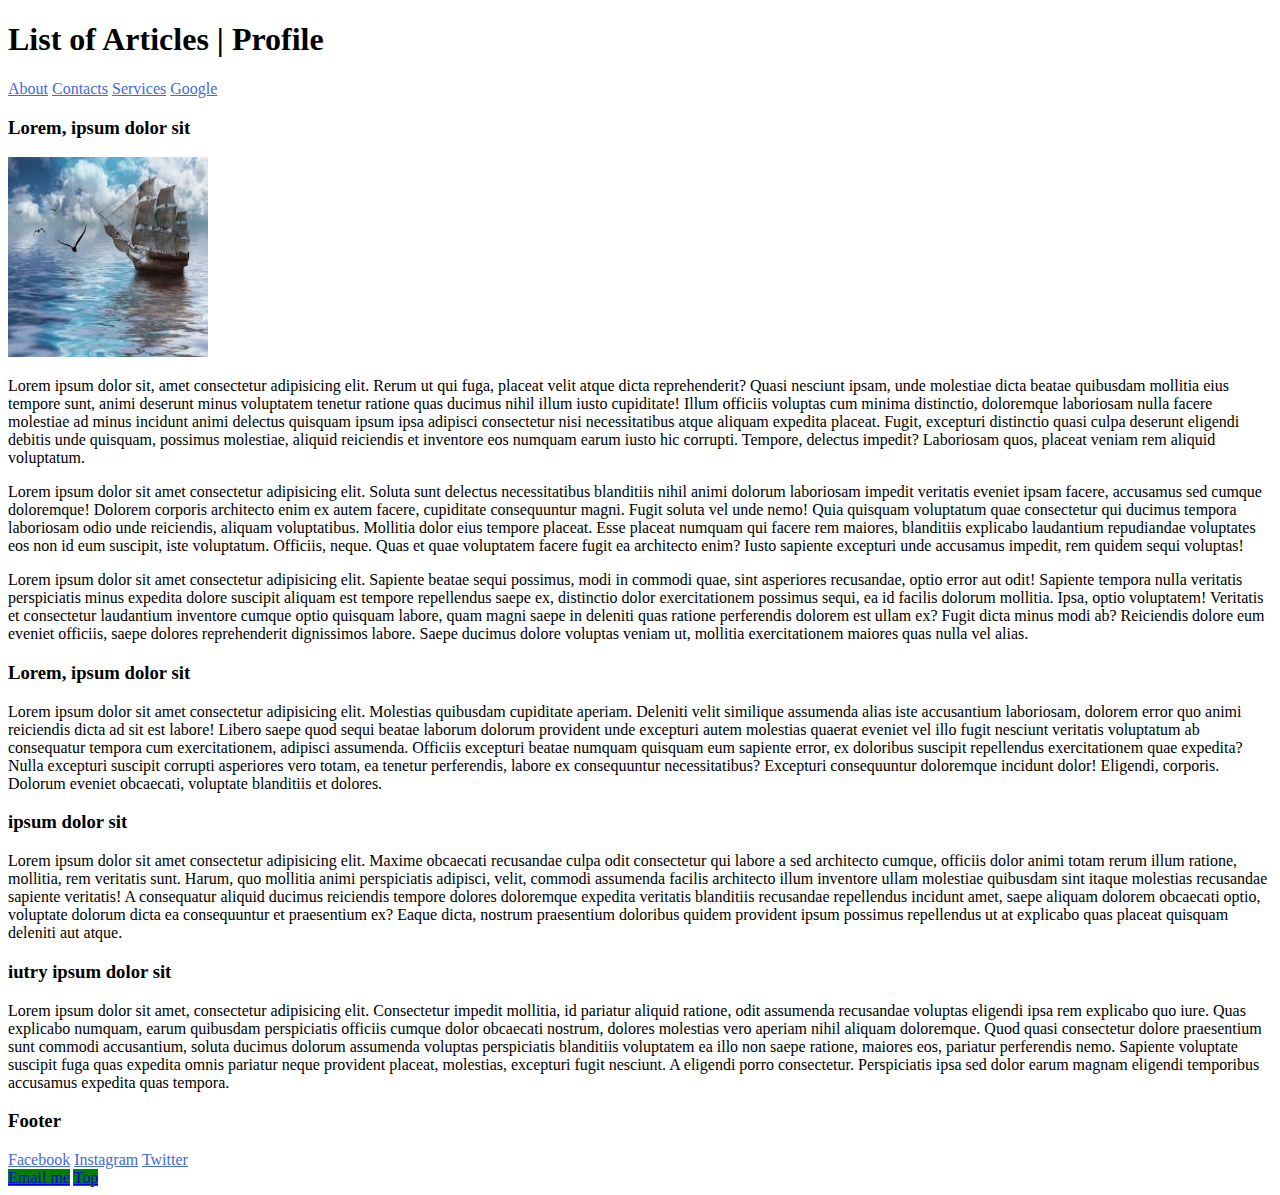
<file: block-BHaaak/index.html>
<!-- 
### Create a website having 3 separate pages.

#### TODO 💻:

1. Create a website having 3 separate pages.
2. Each page must be connected.
3. Each page must have the same structure. But the content can be different. The sample structure of a page has been shown below.
4. There must be different images on each page.
5. For the link use both relative path and absolute path depending upon the type of link.
6. In the footer, we have some social media links also, connect each media link to your profile page.
7. For mail me link in the footer, connect it to a mail. The mail must have a subject and body part also.
8. Back to top button must take to the top of the page once clicked.

---

![alt text](https://raw.githubusercontent.com/suraj122/AC-STYLE-images/master/html-css/ex-1.png)

---

- use appropriate semantic tags and keep the nesting and indentation clean.
- All the absolute must open in a new window. -->
<!DOCTYPE html>
<html lang="en">

<head>
    <meta charset="UTF-8">
    <meta http-equiv="X-UA-Compatible" content="IE=edge">
    <meta name="viewport" content="width=device-width, initial-scale=1.0">
    <link rel="stylesheet" href="style.css">
    <title>Document</title>
</head>

<body>
    <header>
        <h1>List of Articles | Profile</h1>
        <nav>
            <a class="wordcolor" href="about.html">About</a>
            <a class="wordcolor" href="contact.html">Contacts</a>
            <a class="wordcolor" href="service.html">Services</a>
            <a class="wordcolor" href="https://www.google.com/" target="_blank">Google</a>
        </nav>
    </header>
    <main>
        <section id="top">
            <article>
                <h3>Lorem, ipsum dolor sit</h3>
                <img src="assets/sea1.jpeg" alt="sea" width="200" height="200">
                <p>Lorem ipsum dolor sit, amet consectetur adipisicing elit. Rerum ut qui fuga, placeat velit atque
                    dicta
                    reprehenderit? Quasi nesciunt ipsam, unde molestiae dicta beatae quibusdam mollitia eius tempore
                    sunt,
                    animi deserunt minus voluptatem tenetur ratione quas ducimus nihil illum iusto cupiditate! Illum
                    officiis voluptas cum minima distinctio, doloremque laboriosam nulla facere molestiae ad minus
                    incidunt
                    animi delectus quisquam ipsum ipsa adipisci consectetur nisi necessitatibus atque aliquam expedita
                    placeat. Fugit, excepturi distinctio quasi culpa deserunt eligendi debitis unde quisquam, possimus
                    molestiae, aliquid reiciendis et inventore eos numquam earum iusto hic corrupti. Tempore, delectus
                    impedit? Laboriosam quos, placeat veniam rem aliquid voluptatum.</p>
                <p>Lorem ipsum dolor sit amet consectetur adipisicing elit. Soluta sunt delectus necessitatibus
                    blanditiis
                    nihil animi dolorum laboriosam impedit veritatis eveniet ipsam facere, accusamus sed cumque
                    doloremque!
                    Dolorem corporis architecto enim ex autem facere, cupiditate consequuntur magni. Fugit soluta vel
                    unde
                    nemo! Quia quisquam voluptatum quae consectetur qui ducimus tempora laboriosam odio unde reiciendis,
                    aliquam voluptatibus. Mollitia dolor eius tempore placeat. Esse placeat numquam qui facere rem
                    maiores,
                    blanditiis explicabo laudantium repudiandae voluptates eos non id eum suscipit, iste voluptatum.
                    Officiis, neque. Quas et quae voluptatem facere fugit ea architecto enim? Iusto sapiente excepturi
                    unde
                    accusamus impedit, rem quidem sequi voluptas!</p>
                <p>Lorem ipsum dolor sit amet consectetur adipisicing elit. Sapiente beatae sequi possimus, modi in
                    commodi
                    quae, sint asperiores recusandae, optio error aut odit! Sapiente tempora nulla veritatis
                    perspiciatis
                    minus expedita dolore suscipit aliquam est tempore repellendus saepe ex, distinctio dolor
                    exercitationem
                    possimus sequi, ea id facilis dolorum mollitia. Ipsa, optio voluptatem! Veritatis et consectetur
                    laudantium inventore cumque optio quisquam labore, quam magni saepe in deleniti quas ratione
                    perferendis
                    dolorem est ullam ex? Fugit dicta minus modi ab? Reiciendis dolore eum eveniet officiis, saepe
                    dolores
                    reprehenderit dignissimos labore. Saepe ducimus dolore voluptas veniam ut, mollitia exercitationem
                    maiores quas nulla vel alias.</p>
            </article>
        </section>
        <section>
            <article>
                <h3>Lorem, ipsum dolor sit</h3>
                <p>Lorem ipsum dolor sit amet consectetur adipisicing elit. Molestias quibusdam cupiditate aperiam.
                    Deleniti
                    velit similique assumenda alias iste accusantium laboriosam, dolorem error quo animi reiciendis
                    dicta ad
                    sit est labore! Libero saepe quod sequi beatae laborum dolorum provident unde excepturi autem
                    molestias
                    quaerat eveniet vel illo fugit nesciunt veritatis voluptatum ab consequatur tempora cum
                    exercitationem,
                    adipisci assumenda. Officiis excepturi beatae numquam quisquam eum sapiente error, ex doloribus
                    suscipit
                    repellendus exercitationem quae expedita? Nulla excepturi suscipit corrupti asperiores vero totam,
                    ea
                    tenetur perferendis, labore ex consequuntur necessitatibus? Excepturi consequuntur doloremque
                    incidunt
                    dolor! Eligendi, corporis. Dolorum eveniet obcaecati, voluptate blanditiis et dolores.</p>
                <h3>ipsum dolor sit</h3>
                <p>Lorem ipsum dolor sit amet consectetur adipisicing elit. Maxime obcaecati recusandae culpa odit
                    consectetur qui labore a sed architecto cumque, officiis dolor animi totam rerum illum ratione,
                    mollitia, rem veritatis sunt. Harum, quo mollitia animi perspiciatis adipisci, velit, commodi
                    assumenda
                    facilis architecto illum inventore ullam molestiae quibusdam sint itaque molestias recusandae
                    sapiente
                    veritatis! A consequatur aliquid ducimus reiciendis tempore dolores doloremque expedita veritatis
                    blanditiis recusandae repellendus incidunt amet, saepe aliquam dolorem obcaecati optio, voluptate
                    dolorum dicta ea consequuntur et praesentium ex? Eaque dicta, nostrum praesentium doloribus quidem
                    provident ipsum possimus repellendus ut at explicabo quas placeat quisquam deleniti aut atque.</p>
                <h3>iutry ipsum dolor sit</h3>
                <p>Lorem ipsum dolor sit amet, consectetur adipisicing elit. Consectetur impedit mollitia, id pariatur
                    aliquid ratione, odit assumenda recusandae voluptas eligendi ipsa rem explicabo quo iure. Quas
                    explicabo
                    numquam, earum quibusdam perspiciatis officiis cumque dolor obcaecati nostrum, dolores molestias
                    vero
                    aperiam nihil aliquam doloremque. Quod quasi consectetur dolore praesentium sunt commodi
                    accusantium,
                    soluta ducimus dolorum assumenda voluptas perspiciatis blanditiis voluptatem ea illo non saepe
                    ratione,
                    maiores eos, pariatur perferendis nemo. Sapiente voluptate suscipit fuga quas expedita omnis
                    pariatur
                    neque provident placeat, molestias, excepturi fugit nesciunt. A eligendi porro consectetur.
                    Perspiciatis
                    ipsa sed dolor earum magnam eligendi temporibus accusamus expedita quas tempora.</p>
            </article>
        </section>
    </main>
    <footer>
        <h3>Footer</h3>
        <nav>
            <a class="wordcolor" href="https://www.facebook.com/" target="_blank">Facebook</a>
            <a class="wordcolor" href="https://www.instagram.com/" target="_blank">Instagram</a>
            <a class="wordcolor" href="https://twitter.com/" target="_blank">Twitter</a>
        </nav>
        <a class="btn"
            href="mailto:himanshu.motiani93@gmail.com?Subject=Web%20Technologies&body=Study%20Properly">Email me</a>
        <a class="btn" href="#top">Top</a>
    </footer>
</body>

</html>
</file>
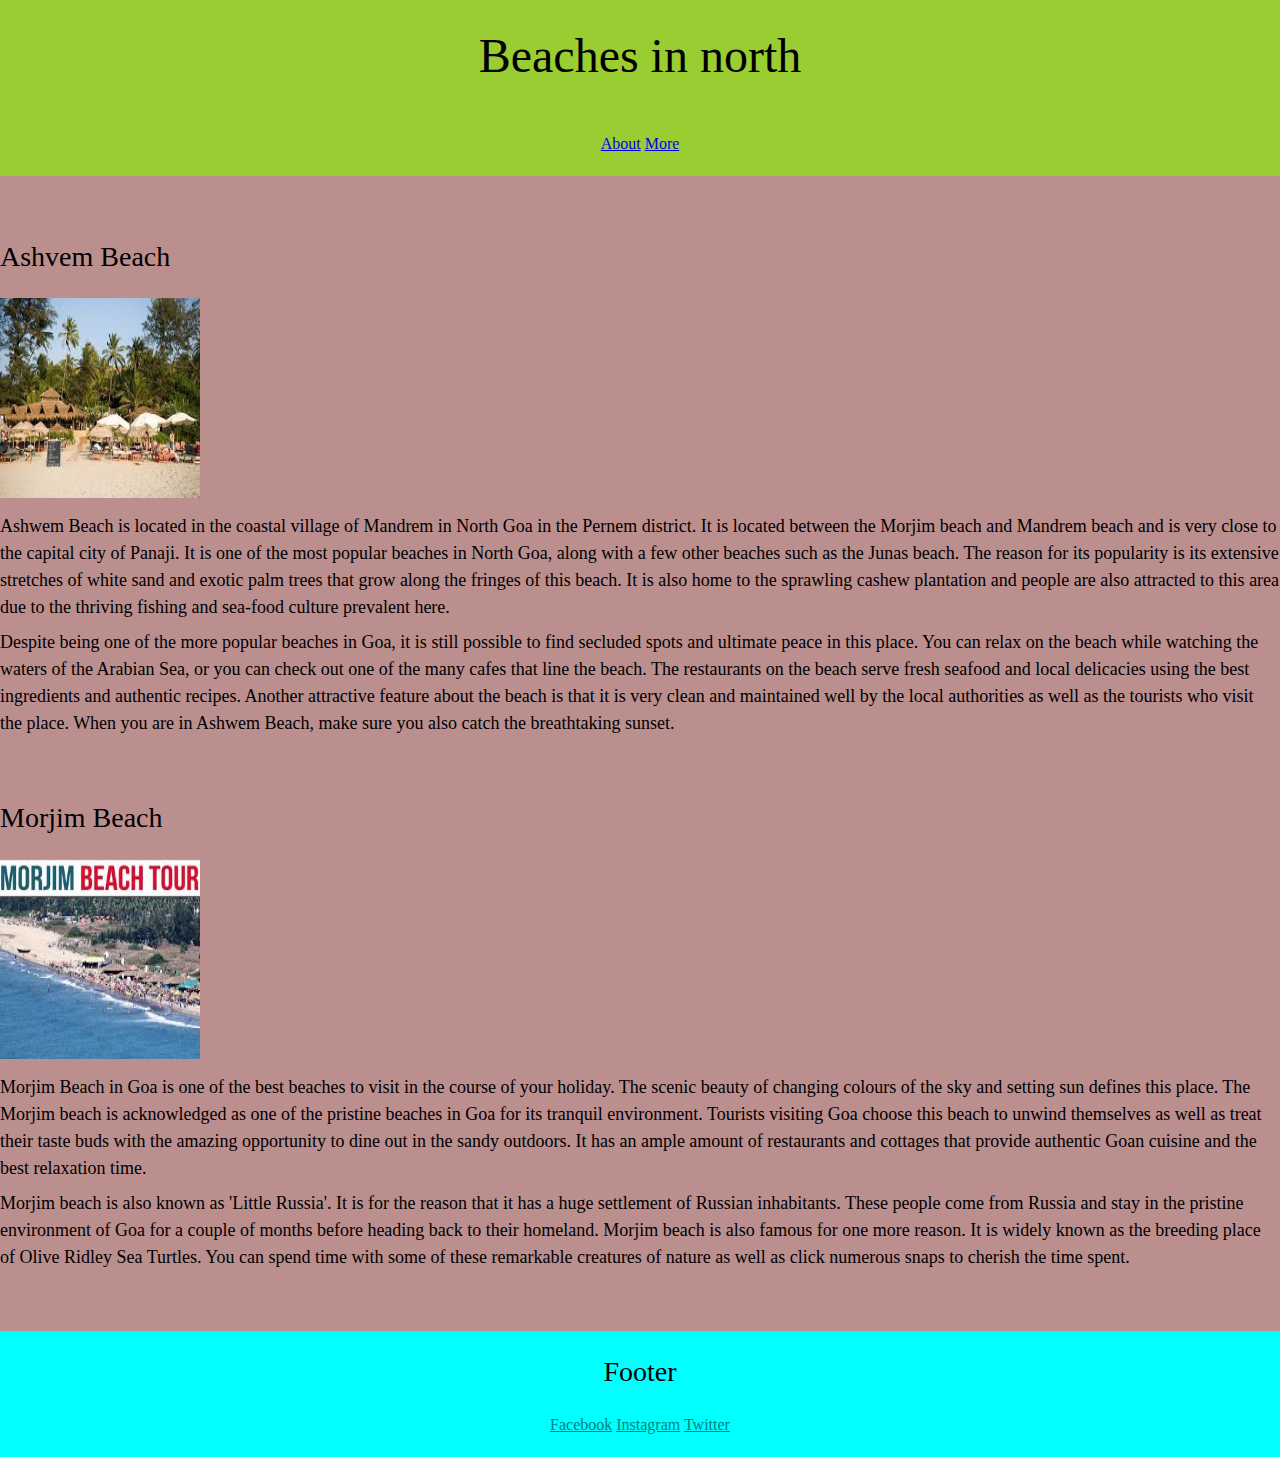
<file: block-BHaaam/index.html>
<!-- 
### Create a website having 3 separate pages.

#### TODO 💻:

1. Create a multi-page website, having at least three pages connected.

2. Each page must have one header and footer.

3. In between the header and footer, there must be the main content of the page.

4. The main content must have at least two articles.

5. Each article must have one image.

6. Use different background colors for different pages.

7. Using CSS resets is necessary.

- use appropriate semantic tags and keep the nesting and indentation clean. -->
<!DOCTYPE html>
<html lang="en">

<head>
    <meta charset="UTF-8">
    <meta http-equiv="X-UA-Compatible" content="IE=edge">
    <meta name="viewport" content="width=device-width, initial-scale=1.0">
    <link rel="stylesheet" href="style.css">
    <title>Hello</title>
</head>

<body class="home">
    <header class="main-header">
        <h1>Beaches in north</h1>
        <nav>
            <a  href="about.html">About</a>
            <a  href="about-more.html">More</a>
        </nav>
    </header>
    <main>
        <section>
            <article>
                <h3>Ashvem Beach</h3>
                <img src="assets/ashvem.jpeg" alt="sea" width="200" height="200">
                <p>Ashwem Beach is located in the coastal village of Mandrem in North Goa in the Pernem district. It is
                    located between the Morjim beach and Mandrem beach and is very close to the capital city of Panaji.
                    It is one of the most popular beaches in North Goa, along with a few other beaches such as the Junas
                    beach. The reason for its popularity is its extensive stretches of white sand and exotic palm trees
                    that grow along the fringes of this beach. It is also home to the sprawling cashew plantation and
                    people are also attracted to this area due to the thriving fishing and sea-food culture prevalent
                    here. </p>
                <p>Despite being one of the more popular beaches in Goa, it is still possible to find secluded spots and
                    ultimate peace in this place. You can relax on the beach while watching the waters of the Arabian
                    Sea, or you can check out one of the many cafes that line the beach. The restaurants on the beach
                    serve fresh seafood and local delicacies using the best ingredients and authentic recipes. Another
                    attractive feature about the beach is that it is very clean and maintained well by the local
                    authorities as well as the tourists who visit the place. When you are in Ashwem Beach, make sure you
                    also catch the breathtaking sunset. </p>
            </article>
        </section>
        
        <section>
            <article>
                <h3>Morjim Beach</h3>
                <img src="assets/morjim.jpeg" alt="sea" width="200" height="200"> 
                <p>Morjim Beach in Goa is one of the best beaches to visit in the course of your holiday. The scenic
                    beauty
                    of changing colours of the sky and setting sun defines this place. The Morjim beach is
                    acknowledged as one of the pristine beaches in Goa for its tranquil environment.

                    Tourists visiting Goa choose this beach to unwind themselves as well as treat their taste buds with
                    the
                    amazing opportunity to dine out in the sandy outdoors. It has an ample amount of restaurants and
                    cottages that provide authentic Goan cuisine and the best relaxation time. </p>
                <p>Morjim beach is also known as 'Little Russia'. It is for the reason that it has a huge settlement of
                    Russian inhabitants. These people come from Russia and stay in the pristine environment of Goa for a
                    couple of months before heading back to their homeland.

                    Morjim beach is also famous for one more reason. It is widely known as the breeding place of Olive
                    Ridley Sea Turtles. You can spend time with some of these remarkable creatures of nature as well as
                    click numerous snaps to cherish the time spent. </p>
            </article>
        </section>
    </main>
    
    <footer class="footer">
        <h3>Footer</h3>
        <nav>
            <a class="link-col" href="https://www.facebook.com/" target="_blank">Facebook</a>
            <a class="link-col" href="https://www.instagram.com/" target="_blank">Instagram</a>
            <a class="link-col" href="https://twitter.com/" target="_blank">Twitter</a>
        </nav>
    </footer>
</body>

</html>
</file>
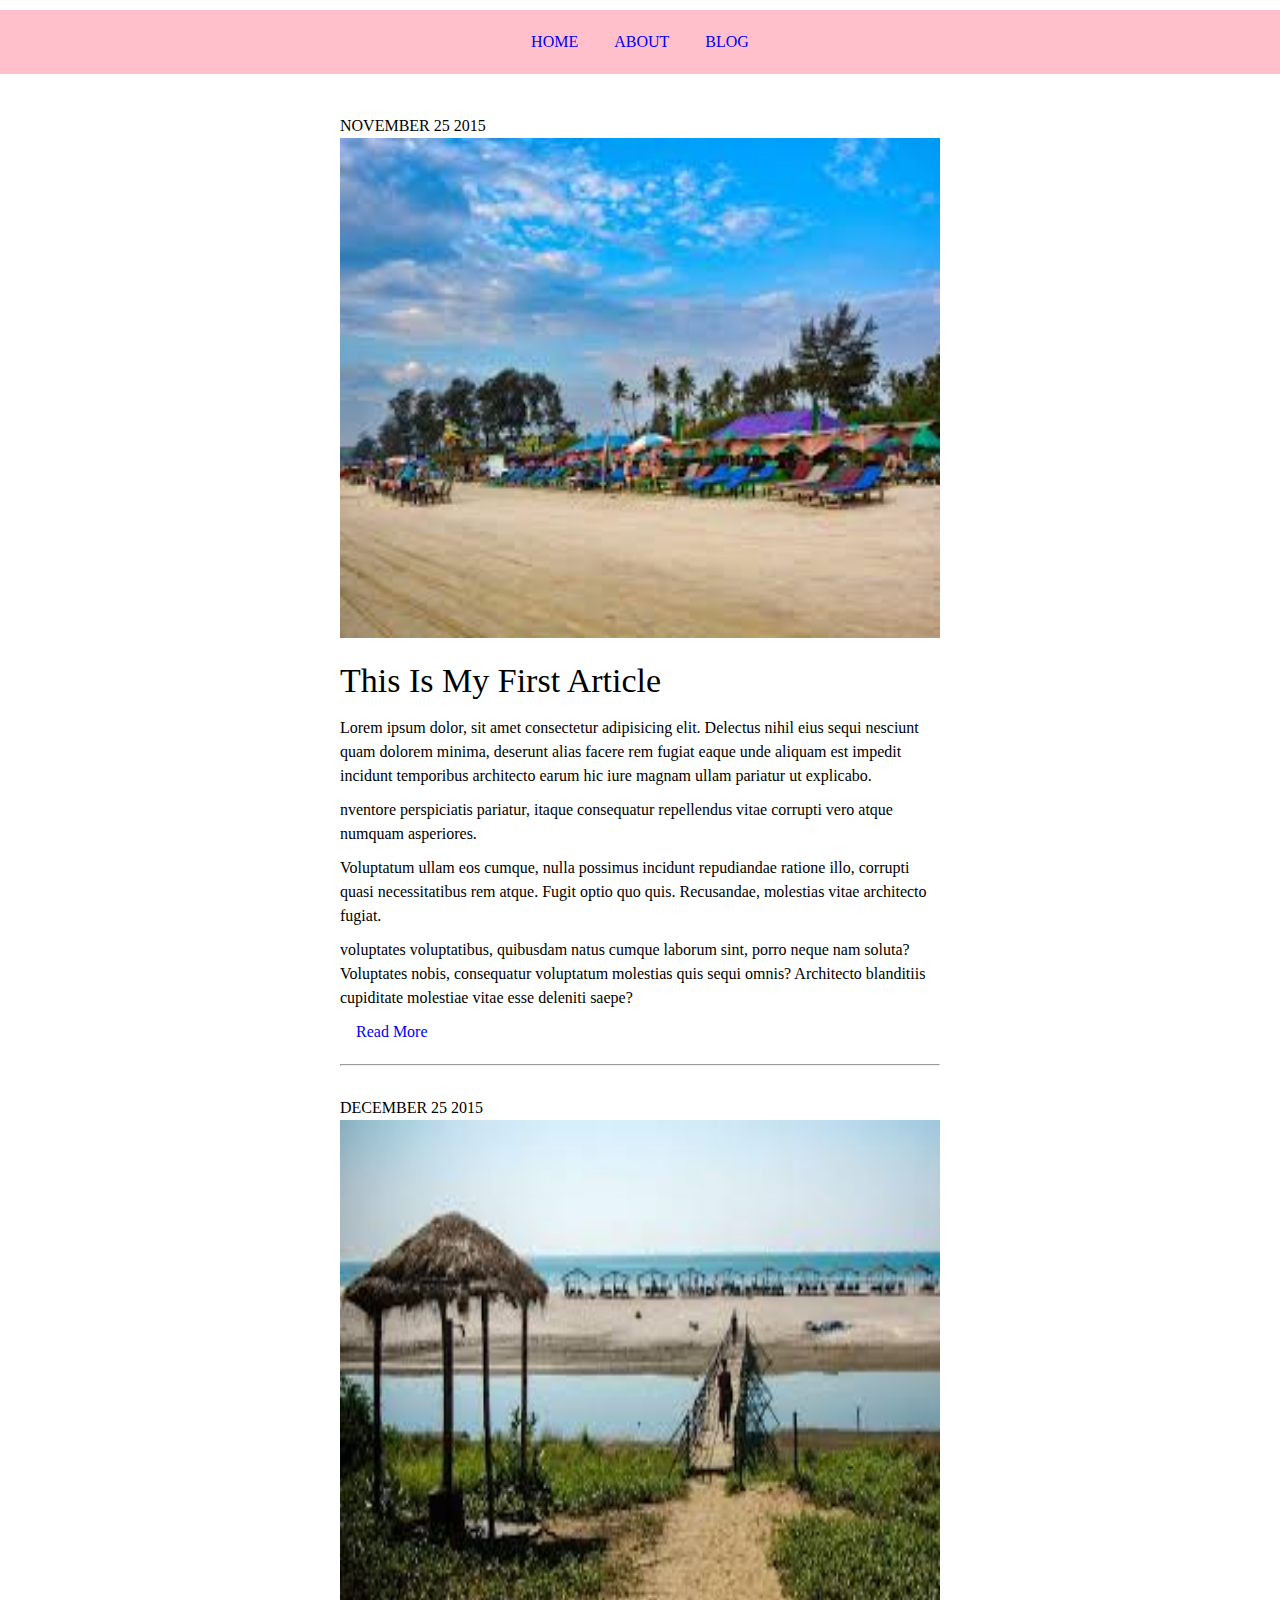
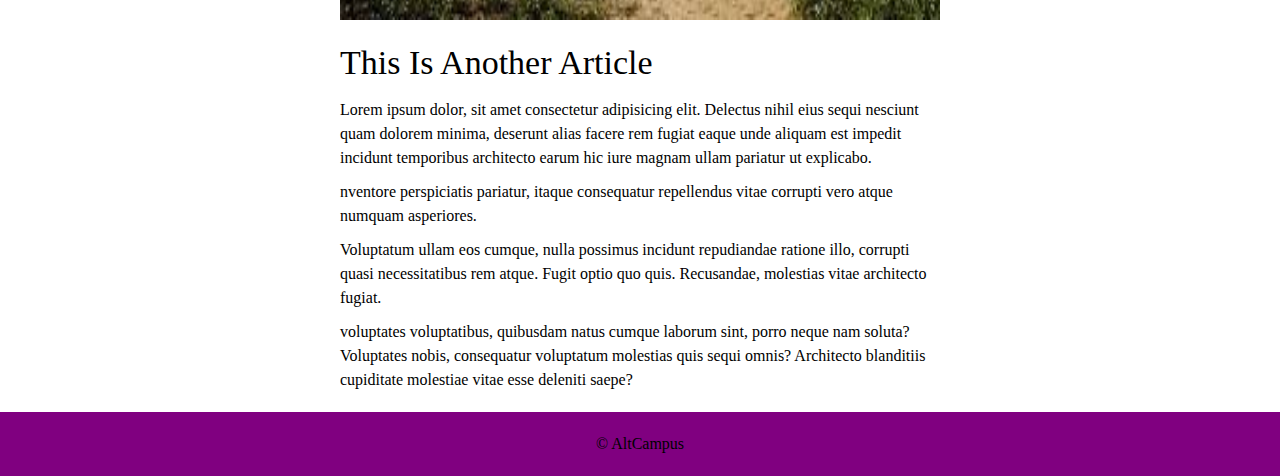
<file: block-BHaaan/index.html>
<!---

### Create a blog page having 2 articles.

#### TODO 🚀:

1. Create a blog page having 2 articles.
2. The sample structure of a page has been shown below.

---

![alt text](https://raw.githubusercontent.com/suraj122/AC-STYLE-images/master/html-css/ex3.png)

---

- Using a CSS reset is necessary.

- Use appropriate semantic tags and keep the nesting and indentation clean.

-->
<!DOCTYPE html>
<html lang="en">

<head>
    <meta charset="UTF-8">
    <meta http-equiv="X-UA-Compatible" content="IE=edge">
    <meta name="viewport" content="width=device-width, initial-scale=1.0">
    <link rel="stylesheet" href="style.css">
    <title>Document</title>
</head>

<body>
    <header class="header">
        <a href="#">HOME</a>
        <a href="#">ABOUT</a>
        <a href="#">BLOG</a>
    </header>
    <main>
        <section class="blog">
            <article class="article">
                <div>
                    <time datetime="25-11-15">NOVEMBER 25 2015</time>
                </div>
                <div>
                    <img src="assets/mandrem.jpeg" alt width="500" height="500">
                </div>
                <h2>This Is My First Article</h2>
                <p class="text">Lorem ipsum dolor, sit amet consectetur adipisicing elit. Delectus nihil eius sequi nesciunt quam
                    dolorem
                    minima, deserunt alias facere rem fugiat eaque unde aliquam est impedit incidunt temporibus
                    architecto
                    earum hic iure magnam ullam pariatur ut explicabo.</p>
                <p class="text">nventore perspiciatis pariatur, itaque consequatur
                    repellendus vitae corrupti vero atque numquam asperiores. </p>

                <p class="text">Voluptatum ullam eos cumque, nulla possimus
                    incidunt repudiandae ratione illo, corrupti quasi necessitatibus rem atque. Fugit optio quo
                    quis.
                    Recusandae, molestias vitae architecto fugiat.</p>
                <p  class="text">voluptates voluptatibus, quibusdam natus cumque laborum
                    sint, porro neque nam soluta? Voluptates nobis, consequatur voluptatum molestias quis sequi
                    omnis?
                    Architecto blanditiis cupiditate molestiae vitae esse deleniti saepe?</p>
                    <a href="#">Read More</a>
            </article>
            <hr>
            <article class="article">
                <div>
                    <time datetime="25-12-2015">DECEMBER 25 2015</time>
                </div>
                <div>
                    <img src="assets/mandrem1.jpeg" width="500" height="500">
                </div>
                <h2>This Is Another Article</h2>
                <p class="text">Lorem ipsum dolor, sit amet consectetur adipisicing elit. Delectus nihil eius sequi nesciunt quam
                    dolorem
                    minima, deserunt alias facere rem fugiat eaque unde aliquam est impedit incidunt temporibus
                    architecto
                    earum hic iure magnam ullam pariatur ut explicabo.</p>
                <p class="text">nventore perspiciatis pariatur, itaque consequatur
                    repellendus vitae corrupti vero atque numquam asperiores. </p>

                <p class="text">Voluptatum ullam eos cumque, nulla possimus
                    incidunt repudiandae ratione illo, corrupti quasi necessitatibus rem atque. Fugit optio quo quis.
                    Recusandae, molestias vitae architecto fugiat.</p>
                <p class="text" >voluptates voluptatibus, quibusdam natus cumque laborum
                    sint, porro neque nam soluta? Voluptates nobis, consequatur voluptatum molestias quis sequi omnis?
                    Architecto blanditiis cupiditate molestiae vitae esse deleniti saepe?</p>
            </article>
        </section>
    </main>
    <footer>
        <small>© AltCampus</small>
    </footer>
</body>

</html>
</file>
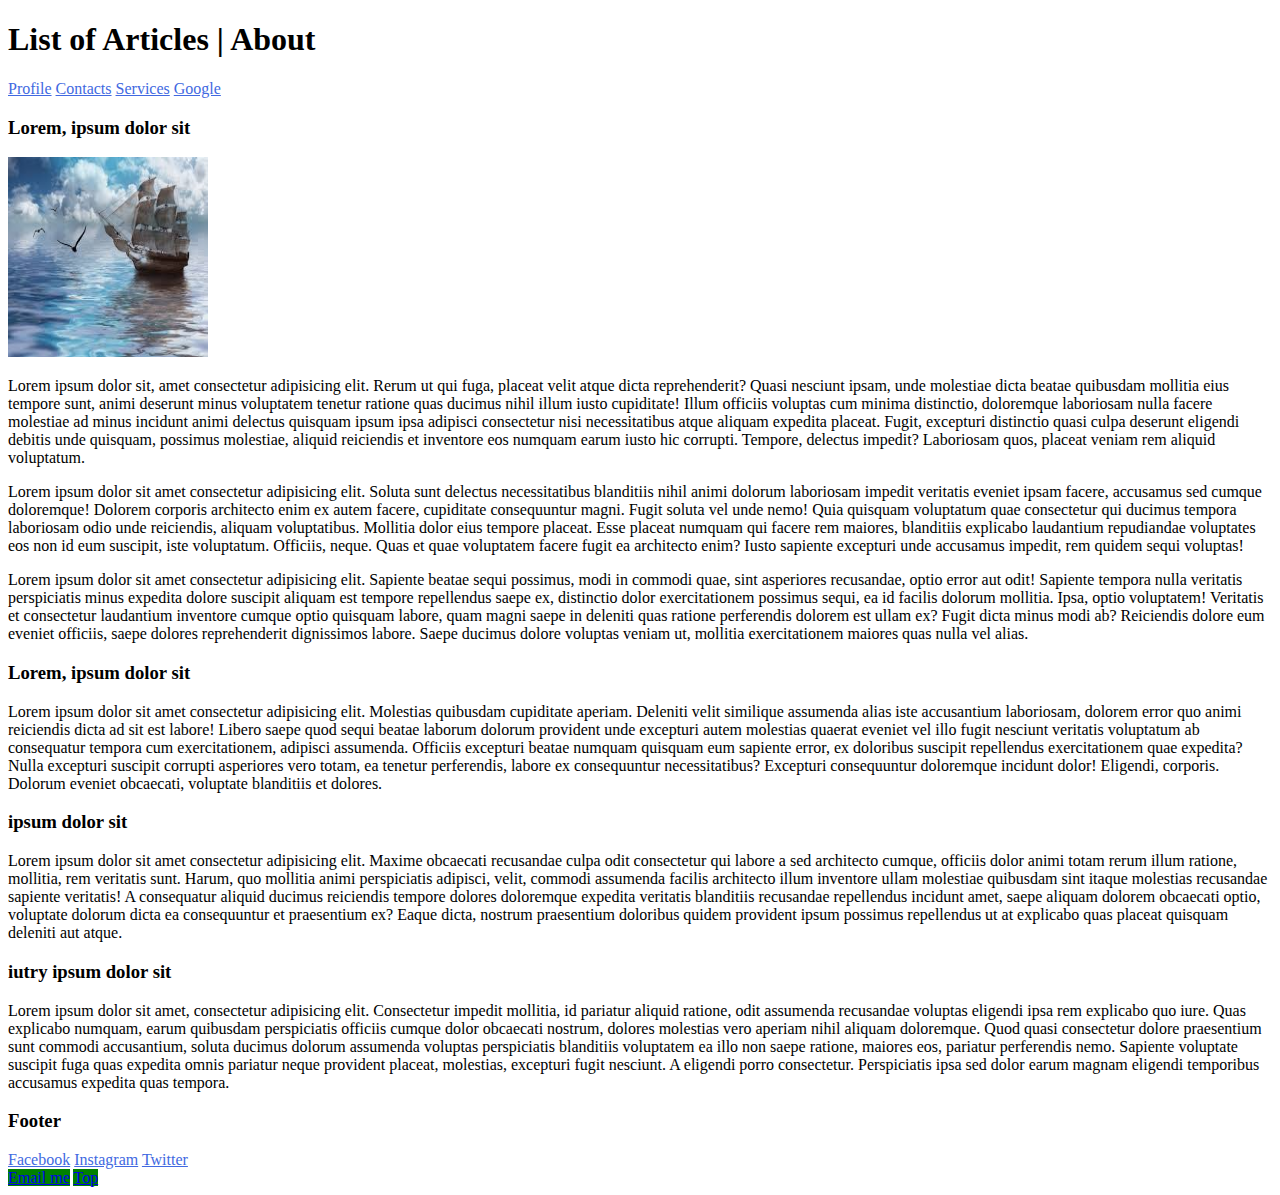
<file: block-BHaaak/about.html>
<!DOCTYPE html>
<html lang="en">

<head>
    <meta charset="UTF-8">
    <meta http-equiv="X-UA-Compatible" content="IE=edge">
    <meta name="viewport" content="width=device-width, initial-scale=1.0">
    <link rel="stylesheet" href="style.css">
    <title>Document</title>
</head>

<body>
    <header>
        <h1>List of Articles | About</h1>
        <nav>
            <a class="wordcolor" href="index.html">Profile</a>
            <a class="wordcolor" href="contact.html">Contacts</a>
            <a class="wordcolor" href="service.html">Services</a>
            <a class="wordcolor" href="https://www.google.com/" target="_blank">Google</a>
        </nav>
    </header>
    <main>
        <section id="top">
            <article>
                <h3>Lorem, ipsum dolor sit</h3>
                <img src="assets/sea1.jpeg" alt="sea" width="200" height="200">
                <p>Lorem ipsum dolor sit, amet consectetur adipisicing elit. Rerum ut qui fuga, placeat velit atque
                    dicta
                    reprehenderit? Quasi nesciunt ipsam, unde molestiae dicta beatae quibusdam mollitia eius tempore
                    sunt,
                    animi deserunt minus voluptatem tenetur ratione quas ducimus nihil illum iusto cupiditate! Illum
                    officiis voluptas cum minima distinctio, doloremque laboriosam nulla facere molestiae ad minus
                    incidunt
                    animi delectus quisquam ipsum ipsa adipisci consectetur nisi necessitatibus atque aliquam expedita
                    placeat. Fugit, excepturi distinctio quasi culpa deserunt eligendi debitis unde quisquam, possimus
                    molestiae, aliquid reiciendis et inventore eos numquam earum iusto hic corrupti. Tempore, delectus
                    impedit? Laboriosam quos, placeat veniam rem aliquid voluptatum.</p>
                <p>Lorem ipsum dolor sit amet consectetur adipisicing elit. Soluta sunt delectus necessitatibus
                    blanditiis
                    nihil animi dolorum laboriosam impedit veritatis eveniet ipsam facere, accusamus sed cumque
                    doloremque!
                    Dolorem corporis architecto enim ex autem facere, cupiditate consequuntur magni. Fugit soluta vel
                    unde
                    nemo! Quia quisquam voluptatum quae consectetur qui ducimus tempora laboriosam odio unde reiciendis,
                    aliquam voluptatibus. Mollitia dolor eius tempore placeat. Esse placeat numquam qui facere rem
                    maiores,
                    blanditiis explicabo laudantium repudiandae voluptates eos non id eum suscipit, iste voluptatum.
                    Officiis, neque. Quas et quae voluptatem facere fugit ea architecto enim? Iusto sapiente excepturi
                    unde
                    accusamus impedit, rem quidem sequi voluptas!</p>
                <p>Lorem ipsum dolor sit amet consectetur adipisicing elit. Sapiente beatae sequi possimus, modi in
                    commodi
                    quae, sint asperiores recusandae, optio error aut odit! Sapiente tempora nulla veritatis
                    perspiciatis
                    minus expedita dolore suscipit aliquam est tempore repellendus saepe ex, distinctio dolor
                    exercitationem
                    possimus sequi, ea id facilis dolorum mollitia. Ipsa, optio voluptatem! Veritatis et consectetur
                    laudantium inventore cumque optio quisquam labore, quam magni saepe in deleniti quas ratione
                    perferendis
                    dolorem est ullam ex? Fugit dicta minus modi ab? Reiciendis dolore eum eveniet officiis, saepe
                    dolores
                    reprehenderit dignissimos labore. Saepe ducimus dolore voluptas veniam ut, mollitia exercitationem
                    maiores quas nulla vel alias.</p>
            </article>
        </section>
        <section>
            <article>
                <h3>Lorem, ipsum dolor sit</h3>
                <p>Lorem ipsum dolor sit amet consectetur adipisicing elit. Molestias quibusdam cupiditate aperiam.
                    Deleniti
                    velit similique assumenda alias iste accusantium laboriosam, dolorem error quo animi reiciendis
                    dicta ad
                    sit est labore! Libero saepe quod sequi beatae laborum dolorum provident unde excepturi autem
                    molestias
                    quaerat eveniet vel illo fugit nesciunt veritatis voluptatum ab consequatur tempora cum
                    exercitationem,
                    adipisci assumenda. Officiis excepturi beatae numquam quisquam eum sapiente error, ex doloribus
                    suscipit
                    repellendus exercitationem quae expedita? Nulla excepturi suscipit corrupti asperiores vero totam,
                    ea
                    tenetur perferendis, labore ex consequuntur necessitatibus? Excepturi consequuntur doloremque
                    incidunt
                    dolor! Eligendi, corporis. Dolorum eveniet obcaecati, voluptate blanditiis et dolores.</p>
                <h3>ipsum dolor sit</h3>
                <p>Lorem ipsum dolor sit amet consectetur adipisicing elit. Maxime obcaecati recusandae culpa odit
                    consectetur qui labore a sed architecto cumque, officiis dolor animi totam rerum illum ratione,
                    mollitia, rem veritatis sunt. Harum, quo mollitia animi perspiciatis adipisci, velit, commodi
                    assumenda
                    facilis architecto illum inventore ullam molestiae quibusdam sint itaque molestias recusandae
                    sapiente
                    veritatis! A consequatur aliquid ducimus reiciendis tempore dolores doloremque expedita veritatis
                    blanditiis recusandae repellendus incidunt amet, saepe aliquam dolorem obcaecati optio, voluptate
                    dolorum dicta ea consequuntur et praesentium ex? Eaque dicta, nostrum praesentium doloribus quidem
                    provident ipsum possimus repellendus ut at explicabo quas placeat quisquam deleniti aut atque.</p>
                <h3>iutry ipsum dolor sit</h3>
                <p>Lorem ipsum dolor sit amet, consectetur adipisicing elit. Consectetur impedit mollitia, id pariatur
                    aliquid ratione, odit assumenda recusandae voluptas eligendi ipsa rem explicabo quo iure. Quas
                    explicabo
                    numquam, earum quibusdam perspiciatis officiis cumque dolor obcaecati nostrum, dolores molestias
                    vero
                    aperiam nihil aliquam doloremque. Quod quasi consectetur dolore praesentium sunt commodi
                    accusantium,
                    soluta ducimus dolorum assumenda voluptas perspiciatis blanditiis voluptatem ea illo non saepe
                    ratione,
                    maiores eos, pariatur perferendis nemo. Sapiente voluptate suscipit fuga quas expedita omnis
                    pariatur
                    neque provident placeat, molestias, excepturi fugit nesciunt. A eligendi porro consectetur.
                    Perspiciatis
                    ipsa sed dolor earum magnam eligendi temporibus accusamus expedita quas tempora.</p>
            </article>
        </section>
    </main>
    <footer>
        <h3>Footer</h3>
        <nav>
            <a class="wordcolor" href="https://www.facebook.com/" target="_blank">Facebook</a>
            <a class="wordcolor" href="https://www.instagram.com/" target="_blank">Instagram</a>
            <a class="wordcolor" href="https://twitter.com/" target="_blank">Twitter</a>
        </nav>
        <a class="btn"
            href="mailto:himanshu.motiani93@gmail.com?Subject=Web%20Technologies&body=Study%20Properly">Email me</a>
        <a class="btn" href="#top">Top</a>
    </footer>
</body>

</html>
</file>
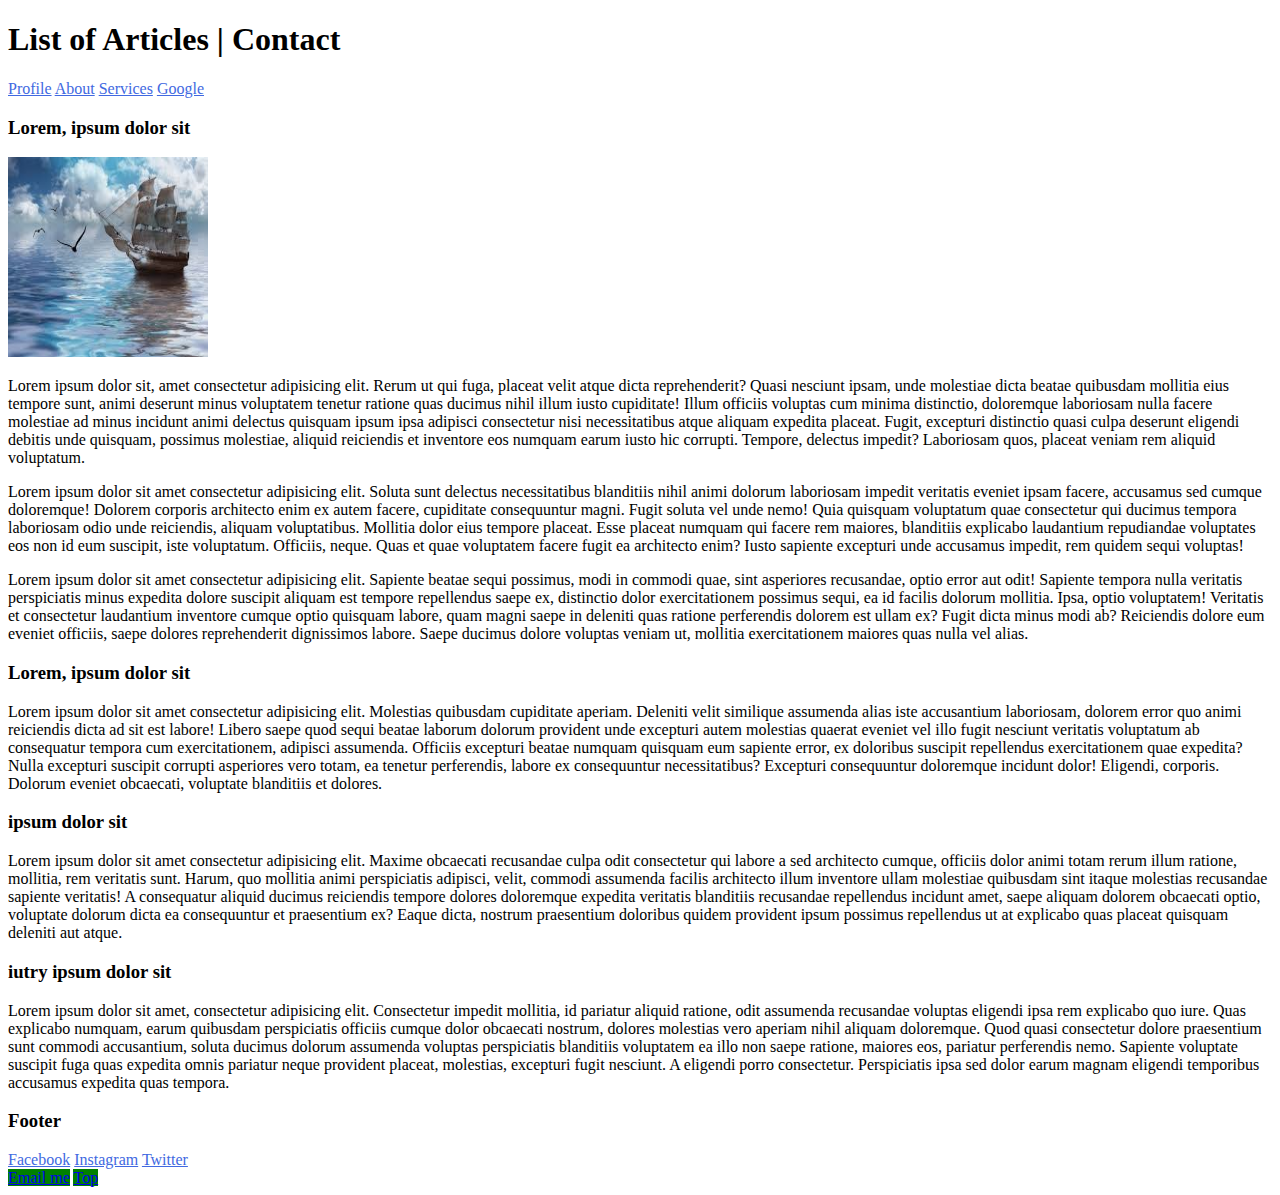
<file: block-BHaaak/contact.html>
<!DOCTYPE html>
<html lang="en">

<head>
    <meta charset="UTF-8">
    <meta http-equiv="X-UA-Compatible" content="IE=edge">
    <meta name="viewport" content="width=device-width, initial-scale=1.0">
    <link rel="stylesheet" href="style.css">
    <title>Document</title>
</head>

<body>
    <header>
        <h1>List of Articles | Contact</h1>
        <nav>
            <a class="wordcolor" href="index.html">Profile</a>
            <a class="wordcolor" href="about.html">About</a>
            <a class="wordcolor" href="service.html">Services</a>
            <a class="wordcolor" href="https://www.google.com/" target="_blank">Google</a>
        </nav>
    </header>
    <main>
        <section id="top">
            <article>
                <h3>Lorem, ipsum dolor sit</h3>
                <img src="assets/sea1.jpeg" alt="sea" width="200" height="200">
                <p>Lorem ipsum dolor sit, amet consectetur adipisicing elit. Rerum ut qui fuga, placeat velit atque
                    dicta
                    reprehenderit? Quasi nesciunt ipsam, unde molestiae dicta beatae quibusdam mollitia eius tempore
                    sunt,
                    animi deserunt minus voluptatem tenetur ratione quas ducimus nihil illum iusto cupiditate! Illum
                    officiis voluptas cum minima distinctio, doloremque laboriosam nulla facere molestiae ad minus
                    incidunt
                    animi delectus quisquam ipsum ipsa adipisci consectetur nisi necessitatibus atque aliquam expedita
                    placeat. Fugit, excepturi distinctio quasi culpa deserunt eligendi debitis unde quisquam, possimus
                    molestiae, aliquid reiciendis et inventore eos numquam earum iusto hic corrupti. Tempore, delectus
                    impedit? Laboriosam quos, placeat veniam rem aliquid voluptatum.</p>
                <p>Lorem ipsum dolor sit amet consectetur adipisicing elit. Soluta sunt delectus necessitatibus
                    blanditiis
                    nihil animi dolorum laboriosam impedit veritatis eveniet ipsam facere, accusamus sed cumque
                    doloremque!
                    Dolorem corporis architecto enim ex autem facere, cupiditate consequuntur magni. Fugit soluta vel
                    unde
                    nemo! Quia quisquam voluptatum quae consectetur qui ducimus tempora laboriosam odio unde reiciendis,
                    aliquam voluptatibus. Mollitia dolor eius tempore placeat. Esse placeat numquam qui facere rem
                    maiores,
                    blanditiis explicabo laudantium repudiandae voluptates eos non id eum suscipit, iste voluptatum.
                    Officiis, neque. Quas et quae voluptatem facere fugit ea architecto enim? Iusto sapiente excepturi
                    unde
                    accusamus impedit, rem quidem sequi voluptas!</p>
                <p>Lorem ipsum dolor sit amet consectetur adipisicing elit. Sapiente beatae sequi possimus, modi in
                    commodi
                    quae, sint asperiores recusandae, optio error aut odit! Sapiente tempora nulla veritatis
                    perspiciatis
                    minus expedita dolore suscipit aliquam est tempore repellendus saepe ex, distinctio dolor
                    exercitationem
                    possimus sequi, ea id facilis dolorum mollitia. Ipsa, optio voluptatem! Veritatis et consectetur
                    laudantium inventore cumque optio quisquam labore, quam magni saepe in deleniti quas ratione
                    perferendis
                    dolorem est ullam ex? Fugit dicta minus modi ab? Reiciendis dolore eum eveniet officiis, saepe
                    dolores
                    reprehenderit dignissimos labore. Saepe ducimus dolore voluptas veniam ut, mollitia exercitationem
                    maiores quas nulla vel alias.</p>
            </article>
        </section>
        <section>
            <article>
                <h3>Lorem, ipsum dolor sit</h3>
                <p>Lorem ipsum dolor sit amet consectetur adipisicing elit. Molestias quibusdam cupiditate aperiam.
                    Deleniti
                    velit similique assumenda alias iste accusantium laboriosam, dolorem error quo animi reiciendis
                    dicta ad
                    sit est labore! Libero saepe quod sequi beatae laborum dolorum provident unde excepturi autem
                    molestias
                    quaerat eveniet vel illo fugit nesciunt veritatis voluptatum ab consequatur tempora cum
                    exercitationem,
                    adipisci assumenda. Officiis excepturi beatae numquam quisquam eum sapiente error, ex doloribus
                    suscipit
                    repellendus exercitationem quae expedita? Nulla excepturi suscipit corrupti asperiores vero totam,
                    ea
                    tenetur perferendis, labore ex consequuntur necessitatibus? Excepturi consequuntur doloremque
                    incidunt
                    dolor! Eligendi, corporis. Dolorum eveniet obcaecati, voluptate blanditiis et dolores.</p>
                <h3>ipsum dolor sit</h3>
                <p>Lorem ipsum dolor sit amet consectetur adipisicing elit. Maxime obcaecati recusandae culpa odit
                    consectetur qui labore a sed architecto cumque, officiis dolor animi totam rerum illum ratione,
                    mollitia, rem veritatis sunt. Harum, quo mollitia animi perspiciatis adipisci, velit, commodi
                    assumenda
                    facilis architecto illum inventore ullam molestiae quibusdam sint itaque molestias recusandae
                    sapiente
                    veritatis! A consequatur aliquid ducimus reiciendis tempore dolores doloremque expedita veritatis
                    blanditiis recusandae repellendus incidunt amet, saepe aliquam dolorem obcaecati optio, voluptate
                    dolorum dicta ea consequuntur et praesentium ex? Eaque dicta, nostrum praesentium doloribus quidem
                    provident ipsum possimus repellendus ut at explicabo quas placeat quisquam deleniti aut atque.</p>
                <h3>iutry ipsum dolor sit</h3>
                <p>Lorem ipsum dolor sit amet, consectetur adipisicing elit. Consectetur impedit mollitia, id pariatur
                    aliquid ratione, odit assumenda recusandae voluptas eligendi ipsa rem explicabo quo iure. Quas
                    explicabo
                    numquam, earum quibusdam perspiciatis officiis cumque dolor obcaecati nostrum, dolores molestias
                    vero
                    aperiam nihil aliquam doloremque. Quod quasi consectetur dolore praesentium sunt commodi
                    accusantium,
                    soluta ducimus dolorum assumenda voluptas perspiciatis blanditiis voluptatem ea illo non saepe
                    ratione,
                    maiores eos, pariatur perferendis nemo. Sapiente voluptate suscipit fuga quas expedita omnis
                    pariatur
                    neque provident placeat, molestias, excepturi fugit nesciunt. A eligendi porro consectetur.
                    Perspiciatis
                    ipsa sed dolor earum magnam eligendi temporibus accusamus expedita quas tempora.</p>
            </article>
        </section>
    </main>
    <footer>
        <h3>Footer</h3>
        <nav>
            <a class="wordcolor" href="https://www.facebook.com/" target="_blank">Facebook</a>
            <a class="wordcolor" href="https://www.instagram.com/" target="_blank">Instagram</a>
            <a class="wordcolor" href="https://twitter.com/" target="_blank">Twitter</a>
        </nav>
        <a class="btn"
            href="mailto:himanshu.motiani93@gmail.com?Subject=Web%20Technologies&body=Study%20Properly">Email me</a>
        <a class="btn" href="#top">Top</a>
    </footer>
</body>

</html>
</file>
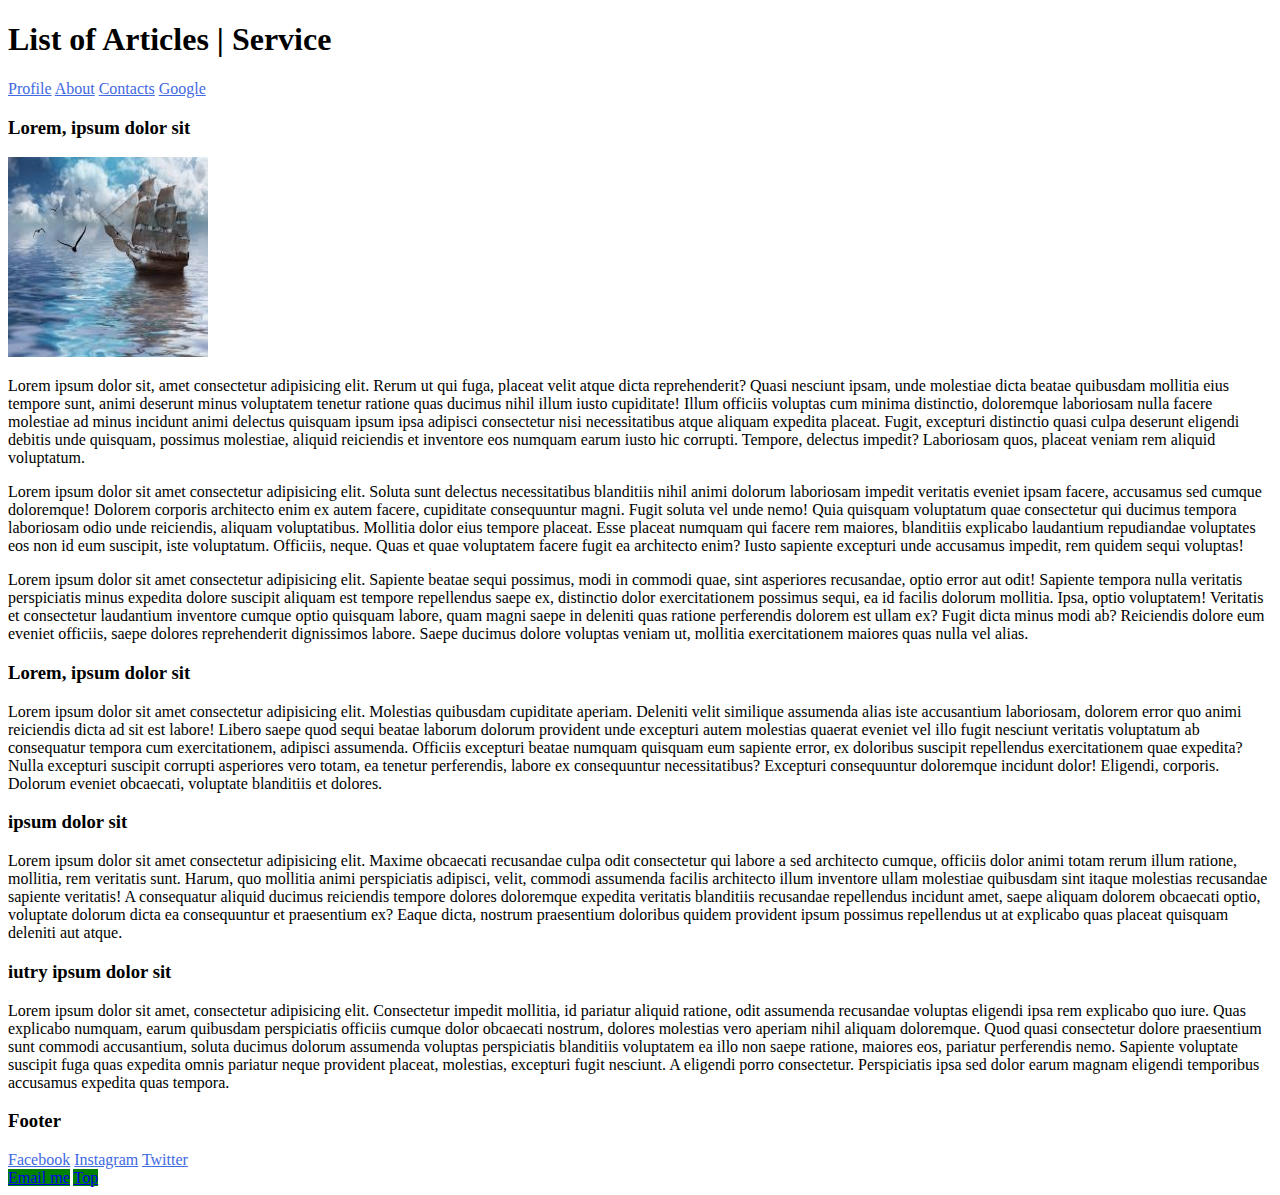
<file: block-BHaaak/service.html>
<!DOCTYPE html>
<html lang="en">

<head>
    <meta charset="UTF-8">
    <meta http-equiv="X-UA-Compatible" content="IE=edge">
    <meta name="viewport" content="width=device-width, initial-scale=1.0">
    <link rel="stylesheet" href="style.css">
    <title>Document</title>
</head>

<body>
    <header>
        <h1>List of Articles | Service</h1>
        <nav>
            <a class="wordcolor" href="index.html">Profile</a>
            <a class="wordcolor" href="about.html">About</a>
            <a class="wordcolor" href="contact.html">Contacts</a>
            <a class="wordcolor" href="https://www.google.com/" target="_blank">Google</a>
        </nav>
    </header>
    <main>
        <section id="top">
            <article>
                <h3>Lorem, ipsum dolor sit</h3>
                <img src="assets/sea1.jpeg" alt="sea" width="200" height="200">
                <p>Lorem ipsum dolor sit, amet consectetur adipisicing elit. Rerum ut qui fuga, placeat velit atque
                    dicta
                    reprehenderit? Quasi nesciunt ipsam, unde molestiae dicta beatae quibusdam mollitia eius tempore
                    sunt,
                    animi deserunt minus voluptatem tenetur ratione quas ducimus nihil illum iusto cupiditate! Illum
                    officiis voluptas cum minima distinctio, doloremque laboriosam nulla facere molestiae ad minus
                    incidunt
                    animi delectus quisquam ipsum ipsa adipisci consectetur nisi necessitatibus atque aliquam expedita
                    placeat. Fugit, excepturi distinctio quasi culpa deserunt eligendi debitis unde quisquam, possimus
                    molestiae, aliquid reiciendis et inventore eos numquam earum iusto hic corrupti. Tempore, delectus
                    impedit? Laboriosam quos, placeat veniam rem aliquid voluptatum.</p>
                <p>Lorem ipsum dolor sit amet consectetur adipisicing elit. Soluta sunt delectus necessitatibus
                    blanditiis
                    nihil animi dolorum laboriosam impedit veritatis eveniet ipsam facere, accusamus sed cumque
                    doloremque!
                    Dolorem corporis architecto enim ex autem facere, cupiditate consequuntur magni. Fugit soluta vel
                    unde
                    nemo! Quia quisquam voluptatum quae consectetur qui ducimus tempora laboriosam odio unde reiciendis,
                    aliquam voluptatibus. Mollitia dolor eius tempore placeat. Esse placeat numquam qui facere rem
                    maiores,
                    blanditiis explicabo laudantium repudiandae voluptates eos non id eum suscipit, iste voluptatum.
                    Officiis, neque. Quas et quae voluptatem facere fugit ea architecto enim? Iusto sapiente excepturi
                    unde
                    accusamus impedit, rem quidem sequi voluptas!</p>
                <p>Lorem ipsum dolor sit amet consectetur adipisicing elit. Sapiente beatae sequi possimus, modi in
                    commodi
                    quae, sint asperiores recusandae, optio error aut odit! Sapiente tempora nulla veritatis
                    perspiciatis
                    minus expedita dolore suscipit aliquam est tempore repellendus saepe ex, distinctio dolor
                    exercitationem
                    possimus sequi, ea id facilis dolorum mollitia. Ipsa, optio voluptatem! Veritatis et consectetur
                    laudantium inventore cumque optio quisquam labore, quam magni saepe in deleniti quas ratione
                    perferendis
                    dolorem est ullam ex? Fugit dicta minus modi ab? Reiciendis dolore eum eveniet officiis, saepe
                    dolores
                    reprehenderit dignissimos labore. Saepe ducimus dolore voluptas veniam ut, mollitia exercitationem
                    maiores quas nulla vel alias.</p>
            </article>
        </section>
        <section>
            <article>
                <h3>Lorem, ipsum dolor sit</h3>
                <p>Lorem ipsum dolor sit amet consectetur adipisicing elit. Molestias quibusdam cupiditate aperiam.
                    Deleniti
                    velit similique assumenda alias iste accusantium laboriosam, dolorem error quo animi reiciendis
                    dicta ad
                    sit est labore! Libero saepe quod sequi beatae laborum dolorum provident unde excepturi autem
                    molestias
                    quaerat eveniet vel illo fugit nesciunt veritatis voluptatum ab consequatur tempora cum
                    exercitationem,
                    adipisci assumenda. Officiis excepturi beatae numquam quisquam eum sapiente error, ex doloribus
                    suscipit
                    repellendus exercitationem quae expedita? Nulla excepturi suscipit corrupti asperiores vero totam,
                    ea
                    tenetur perferendis, labore ex consequuntur necessitatibus? Excepturi consequuntur doloremque
                    incidunt
                    dolor! Eligendi, corporis. Dolorum eveniet obcaecati, voluptate blanditiis et dolores.</p>
                <h3>ipsum dolor sit</h3>
                <p>Lorem ipsum dolor sit amet consectetur adipisicing elit. Maxime obcaecati recusandae culpa odit
                    consectetur qui labore a sed architecto cumque, officiis dolor animi totam rerum illum ratione,
                    mollitia, rem veritatis sunt. Harum, quo mollitia animi perspiciatis adipisci, velit, commodi
                    assumenda
                    facilis architecto illum inventore ullam molestiae quibusdam sint itaque molestias recusandae
                    sapiente
                    veritatis! A consequatur aliquid ducimus reiciendis tempore dolores doloremque expedita veritatis
                    blanditiis recusandae repellendus incidunt amet, saepe aliquam dolorem obcaecati optio, voluptate
                    dolorum dicta ea consequuntur et praesentium ex? Eaque dicta, nostrum praesentium doloribus quidem
                    provident ipsum possimus repellendus ut at explicabo quas placeat quisquam deleniti aut atque.</p>
                <h3>iutry ipsum dolor sit</h3>
                <p>Lorem ipsum dolor sit amet, consectetur adipisicing elit. Consectetur impedit mollitia, id pariatur
                    aliquid ratione, odit assumenda recusandae voluptas eligendi ipsa rem explicabo quo iure. Quas
                    explicabo
                    numquam, earum quibusdam perspiciatis officiis cumque dolor obcaecati nostrum, dolores molestias
                    vero
                    aperiam nihil aliquam doloremque. Quod quasi consectetur dolore praesentium sunt commodi
                    accusantium,
                    soluta ducimus dolorum assumenda voluptas perspiciatis blanditiis voluptatem ea illo non saepe
                    ratione,
                    maiores eos, pariatur perferendis nemo. Sapiente voluptate suscipit fuga quas expedita omnis
                    pariatur
                    neque provident placeat, molestias, excepturi fugit nesciunt. A eligendi porro consectetur.
                    Perspiciatis
                    ipsa sed dolor earum magnam eligendi temporibus accusamus expedita quas tempora.</p>
            </article>
        </section>
    </main>
    <footer>
        <h3>Footer</h3>
        <nav>
            <a class="wordcolor" href="https://www.facebook.com/" target="_blank">Facebook</a>
            <a class="wordcolor" href="https://www.instagram.com/" target="_blank">Instagram</a>
            <a class="wordcolor" href="https://twitter.com/" target="_blank">Twitter</a>
        </nav>
        <a class="btn"
            href="mailto:himanshu.motiani93@gmail.com?Subject=Web%20Technologies&body=Study%20Properly">Email me</a>
        <a class="btn" href="#top">Top</a>
    </footer>
</body>

</html>
</file>
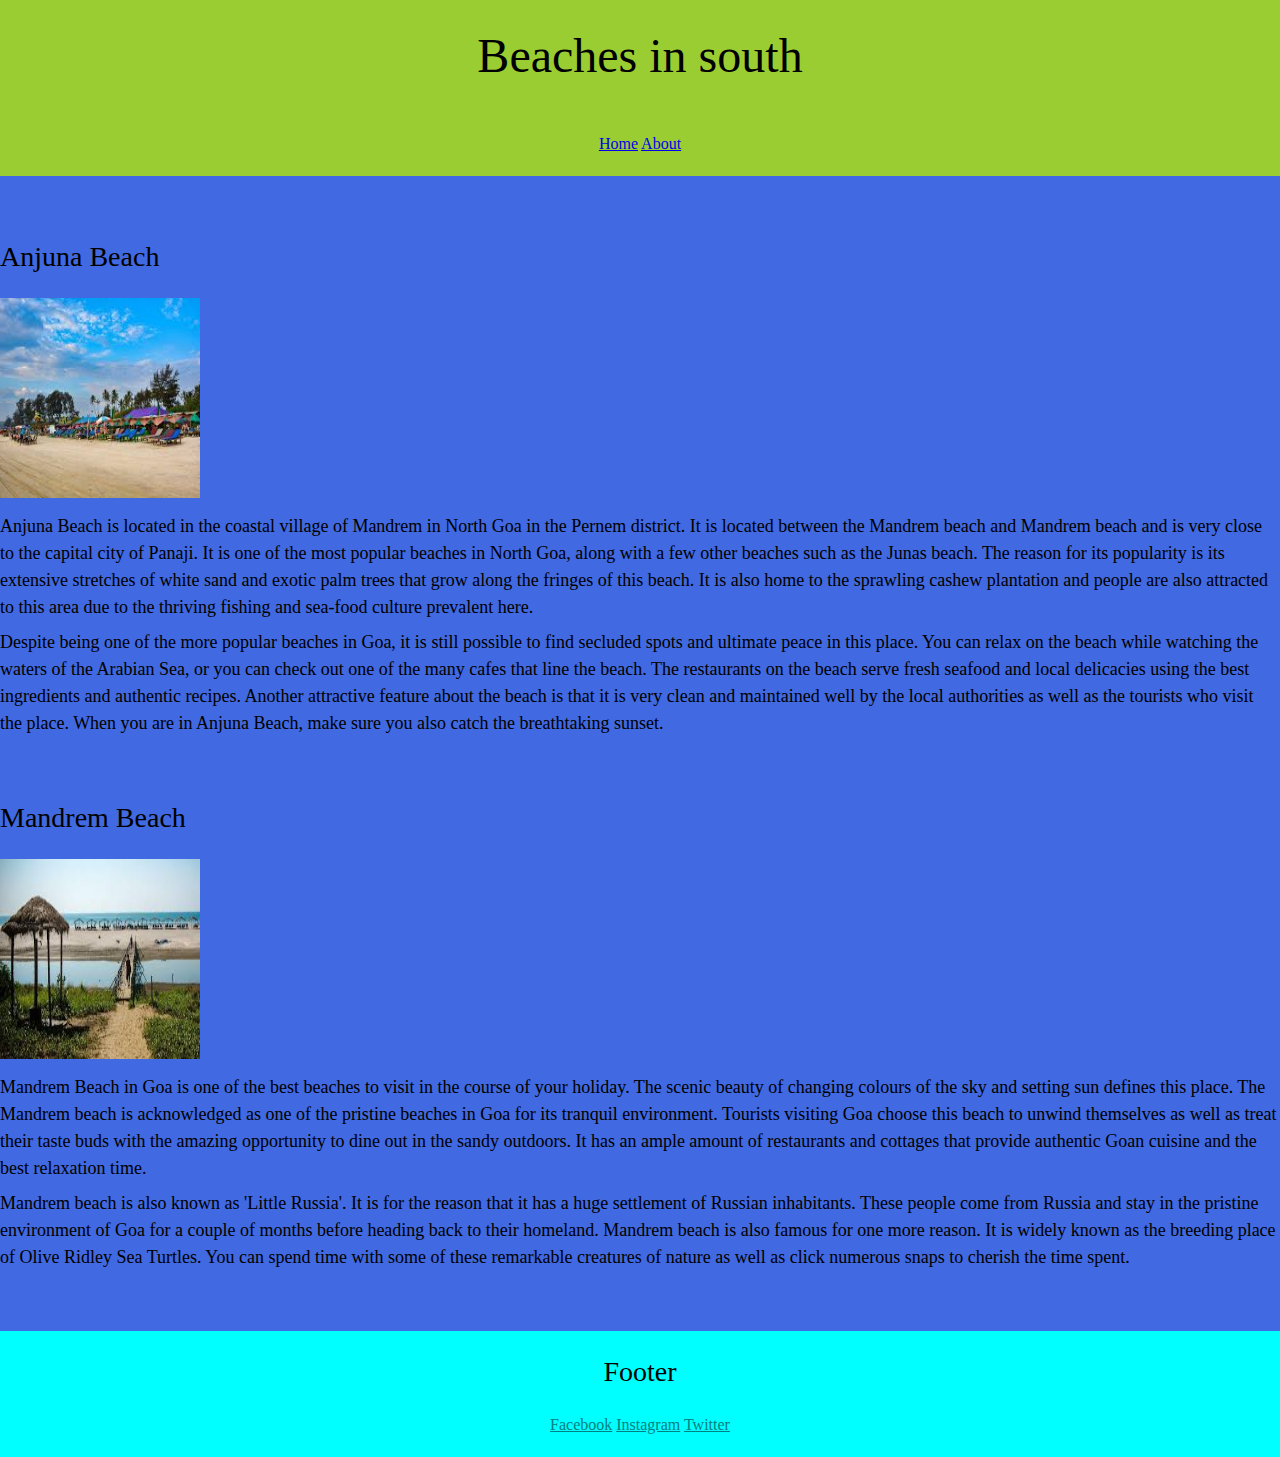
<file: block-BHaaam/about-more.html>
<!DOCTYPE html>
<html lang="en">
<head>
    <meta charset="UTF-8">
    <meta http-equiv="X-UA-Compatible" content="IE=edge">
    <meta name="viewport" content="width=device-width, initial-scale=1.0">
    <link rel="stylesheet" href="style.css">
    <title>Document</title>
</head>
<body class="test1">
    <header class="main-header">
        <h1>Beaches in south</h1>
        <nav>
            <a  href="index.html">Home</a>
            <a  href="about.html">About</a>
        </nav>
    </header>
    <main>
        <section>
            <article>
                <h3>Anjuna Beach</h3>
                <img src="assets/mandrem.jpeg" alt="sea" width="200" height="200">
                <p>Anjuna Beach is located in the coastal village of Mandrem in North Goa in the Pernem district. It is
                    located between the Mandrem beach and Mandrem beach and is very close to the capital city of Panaji.
                    It is one of the most popular beaches in North Goa, along with a few other beaches such as the Junas
                    beach. The reason for its popularity is its extensive stretches of white sand and exotic palm trees
                    that grow along the fringes of this beach. It is also home to the sprawling cashew plantation and
                    people are also attracted to this area due to the thriving fishing and sea-food culture prevalent
                    here. </p>
                <p>Despite being one of the more popular beaches in Goa, it is still possible to find secluded spots and
                    ultimate peace in this place. You can relax on the beach while watching the waters of the Arabian
                    Sea, or you can check out one of the many cafes that line the beach. The restaurants on the beach
                    serve fresh seafood and local delicacies using the best ingredients and authentic recipes. Another
                    attractive feature about the beach is that it is very clean and maintained well by the local
                    authorities as well as the tourists who visit the place. When you are in Anjuna Beach, make sure you
                    also catch the breathtaking sunset. </p>
            </article>
        </section>
        
        <section>
            <article>
                <h3>Mandrem Beach</h3>
                <img src="assets/mandrem1.jpeg" alt="sea" width="200" height="200"> 
                <p>Mandrem Beach in Goa is one of the best beaches to visit in the course of your holiday. The scenic
                    beauty
                    of changing colours of the sky and setting sun defines this place. The Mandrem beach is
                    acknowledged as one of the pristine beaches in Goa for its tranquil environment.

                    Tourists visiting Goa choose this beach to unwind themselves as well as treat their taste buds with
                    the
                    amazing opportunity to dine out in the sandy outdoors. It has an ample amount of restaurants and
                    cottages that provide authentic Goan cuisine and the best relaxation time. </p>
                <p>Mandrem beach is also known as 'Little Russia'. It is for the reason that it has a huge settlement of
                    Russian inhabitants. These people come from Russia and stay in the pristine environment of Goa for a
                    couple of months before heading back to their homeland.

                    Mandrem beach is also famous for one more reason. It is widely known as the breeding place of Olive
                    Ridley Sea Turtles. You can spend time with some of these remarkable creatures of nature as well as
                    click numerous snaps to cherish the time spent. </p>
            </article>
        </section>
    </main>
    
    <footer class="footer">
        <h3>Footer</h3>
        <nav>
            <a class="link-col" href="https://www.facebook.com/" target="_blank">Facebook</a>
            <a class="link-col" href="https://www.instagram.com/" target="_blank">Instagram</a>
            <a class="link-col" href="https://twitter.com/" target="_blank">Twitter</a>
        </nav>
    </footer>
</body>
</html>
</file>
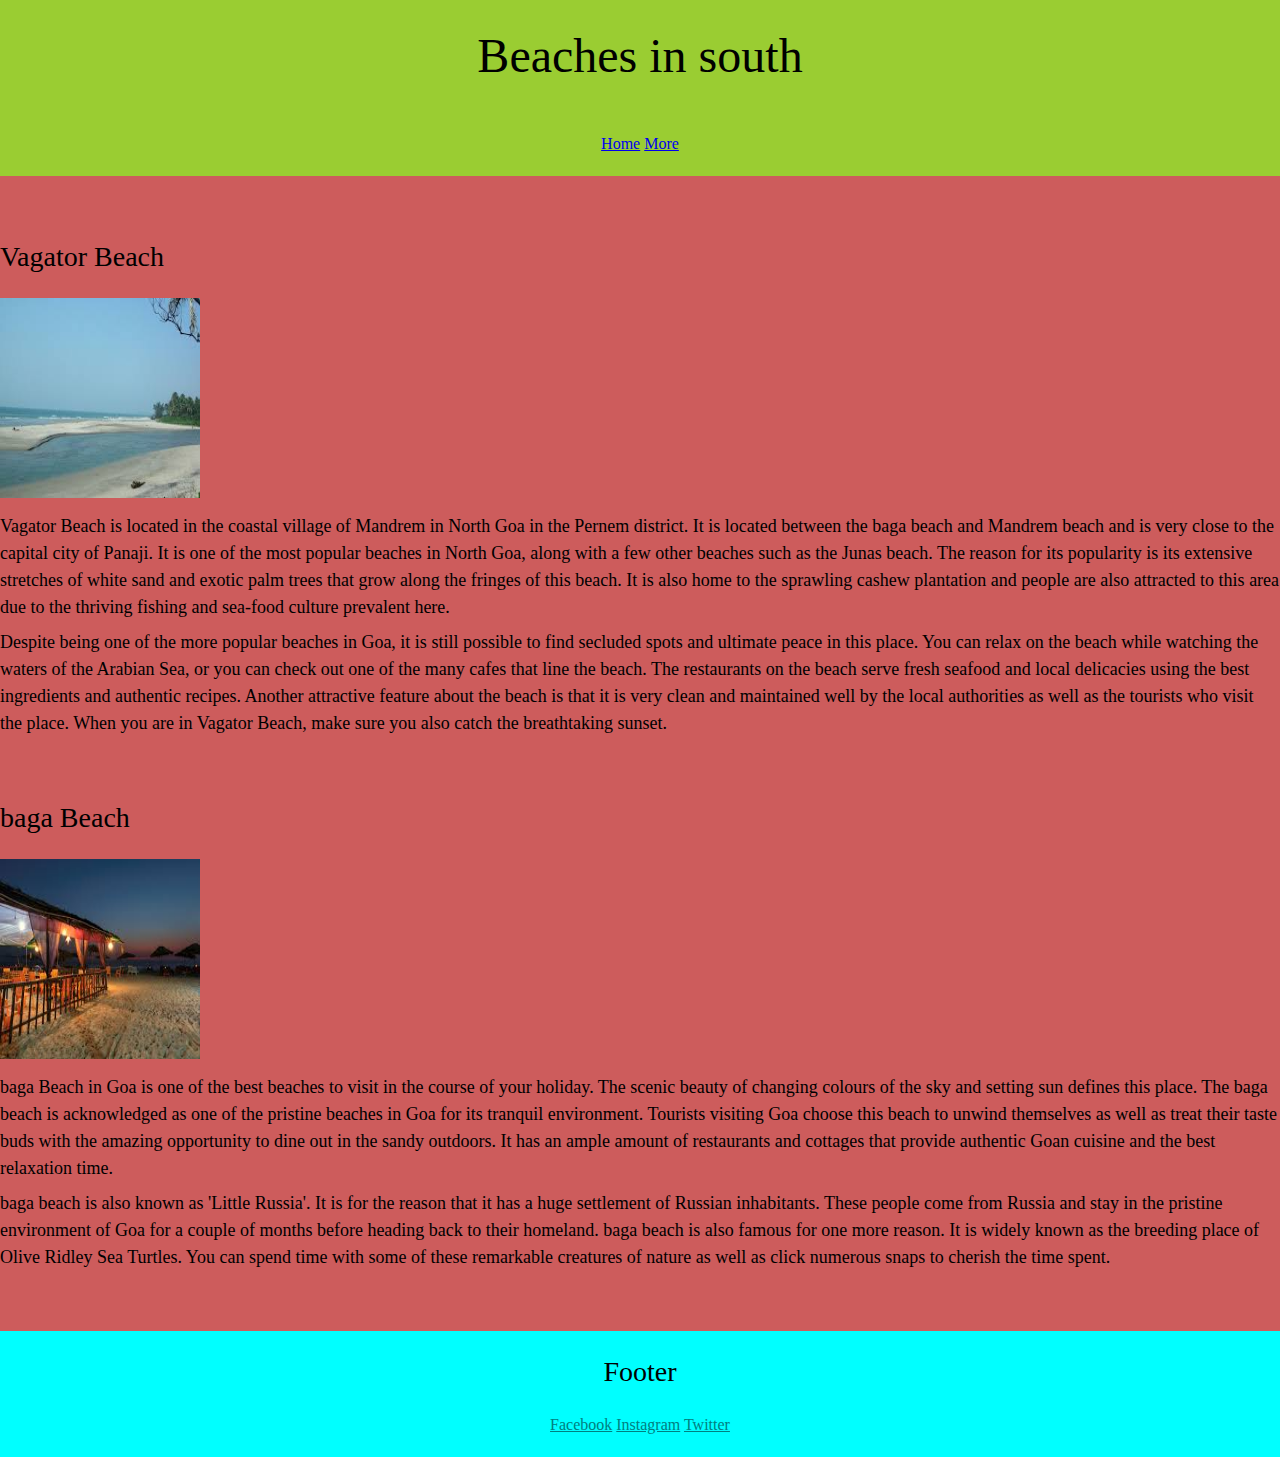
<file: block-BHaaam/about.html>
<!DOCTYPE html>
<html lang="en">
<head>
    <meta charset="UTF-8">
    <meta http-equiv="X-UA-Compatible" content="IE=edge">
    <meta name="viewport" content="width=device-width, initial-scale=1.0">
    <link rel="stylesheet" href="style.css">
    <title>Document</title>
</head>
<body class="test">
    <header class="main-header">
        <h1>Beaches in south</h1>
        <nav>
            <a  href="index.html">Home</a>
            <a  href="about-more.html">More</a>
        </nav>
    </header>
    <main>
        <section>
            <article>
                <h3>Vagator Beach</h3>
                <img src="assets/ashvem1.jpeg" alt="sea" width="200" height="200">
                <p>Vagator Beach is located in the coastal village of Mandrem in North Goa in the Pernem district. It is
                    located between the baga beach and Mandrem beach and is very close to the capital city of Panaji.
                    It is one of the most popular beaches in North Goa, along with a few other beaches such as the Junas
                    beach. The reason for its popularity is its extensive stretches of white sand and exotic palm trees
                    that grow along the fringes of this beach. It is also home to the sprawling cashew plantation and
                    people are also attracted to this area due to the thriving fishing and sea-food culture prevalent
                    here. </p>
                <p>Despite being one of the more popular beaches in Goa, it is still possible to find secluded spots and
                    ultimate peace in this place. You can relax on the beach while watching the waters of the Arabian
                    Sea, or you can check out one of the many cafes that line the beach. The restaurants on the beach
                    serve fresh seafood and local delicacies using the best ingredients and authentic recipes. Another
                    attractive feature about the beach is that it is very clean and maintained well by the local
                    authorities as well as the tourists who visit the place. When you are in Vagator Beach, make sure you
                    also catch the breathtaking sunset. </p>
            </article>
        </section>
            
            <section>
            <article>
                <h3>baga Beach</h3>
                <img src="assets/morjim1.jpeg" alt="sea" width="200" height="200"> 
                <p>baga Beach in Goa is one of the best beaches to visit in the course of your holiday. The scenic
                    beauty
                    of changing colours of the sky and setting sun defines this place. The baga beach is
                    acknowledged as one of the pristine beaches in Goa for its tranquil environment.

                    Tourists visiting Goa choose this beach to unwind themselves as well as treat their taste buds with
                    the
                    amazing opportunity to dine out in the sandy outdoors. It has an ample amount of restaurants and
                    cottages that provide authentic Goan cuisine and the best relaxation time. </p>
                <p>baga beach is also known as 'Little Russia'. It is for the reason that it has a huge settlement of
                    Russian inhabitants. These people come from Russia and stay in the pristine environment of Goa for a
                    couple of months before heading back to their homeland.

                    baga beach is also famous for one more reason. It is widely known as the breeding place of Olive
                    Ridley Sea Turtles. You can spend time with some of these remarkable creatures of nature as well as
                    click numerous snaps to cherish the time spent. </p>
            </article>
        </section>
    </main>
    
    <footer class="footer">
        <h3>Footer</h3>
        <nav>
            <a class="link-col" href="https://www.facebook.com/" target="_blank">Facebook</a>
            <a class="link-col" href="https://www.instagram.com/" target="_blank">Instagram</a>
            <a class="link-col" href="https://twitter.com/" target="_blank">Twitter</a>
        </nav>
    </footer>
</body>
</html>
</file>
<file: block-BHaaak/style.css>
.wordcolor{
    color: royalblue;
}
.btn{
    background-color: green;
}
</file>
<file: block-BHaaam/style.css>
html, body, div, span, applet, object, iframe,
h1, h2, h3, h4, h5, h6, p, blockquote, pre,
a, abbr, acronym, address, big, cite, code,
del, dfn, em, img, ins, kbd, q, s, samp,
small, strike, strong, sub, sup, tt, var,
b, u, i, center,
dl, dt, dd, ol, ul, li,
fieldset, form, label, legend,
table, caption, tbody, tfoot, thead, tr, th, td,
article, aside, canvas, details, embed, 
figure, figcaption, footer, header, hgroup, 
menu, nav, output, ruby, section, summary,
time, mark, audio, video {
	margin: 0;
	padding: 0;
	border: 0;
	font-size: 100%;
	font: inherit;
	vertical-align: baseline;
}
/* HTML5 display-role reset for older browsers */
article, aside, details, figcaption, figure, 
footer, header, hgroup, menu, nav, section {
	display: block;
}
body {
	line-height: 1;
}
ol, ul {
	list-style: none;
}
blockquote, q {
	quotes: none;
}
blockquote:before, blockquote:after,
q:before, q:after {
	content: '';
	content: none;
}
table {
	border-collapse: collapse;
	border-spacing: 0;
}
.test{
    background-color: indianred;
}
.home{
    background-color:rosybrown;
}
.test1{
    background-color:royalblue;
}
body{
    line-height: 1.5;
}
h1{
    font-size: 48px;
    margin-bottom: 40px;
}
p{
    font-size: 18px;
    margin-top: 8px;
    margin-bottom: 8px;
}
h3{
    font-size: 28px;
    margin-bottom: 20px;
}
.link-col{
    color: teal;
}
.main-header{
    text-align: center;
    margin-bottom: 60px;
    background-color: yellowgreen;
    padding:20px;
}
article{
    margin-bottom: 60px;
}
.footer{
    text-align: center;
    background-color: aqua;
    padding: 20px;
}
</file>
<file: block-BHaaan/style.css>
html, body, div, span, applet, object, iframe,
h1, h2, h3, h4, h5, h6, p, blockquote, pre,
a, abbr, acronym, address, big, cite, code,
del, dfn, em, img, ins, kbd, q, s, samp,
small, strike, strong, sub, sup, tt, var,
b, u, i, center,
dl, dt, dd, ol, ul, li,
fieldset, form, label, legend,
table, caption, tbody, tfoot, thead, tr, th, td,
article, aside, canvas, details, embed, 
figure, figcaption, footer, header, hgroup, 
menu, nav, output, ruby, section, summary,
time, mark, audio, video {
	margin: 0;
	padding: 0;
	border: 0;
	font-size: 100%;
	font: inherit;
	vertical-align: baseline;
}
/* HTML5 display-role reset for older browsers */
article, aside, details, figcaption, figure, 
footer, header, hgroup, menu, nav, section {
	display: block;
}
body {
	line-height: 1;
}
ol, ul {
	list-style: none;
}
blockquote, q {
	quotes: none;
}
blockquote:before, blockquote:after,
q:before, q:after {
	content: '';
	content: none;
}
table {
	border-collapse: collapse;
	border-spacing: 0;
}
.header{
    background-color:pink;
    text-align: center;
    padding: 20px;
margin-bottom: 40px;
margin-top: 10px;
}

.article{
    margin-bottom: 20px;
    margin-top: 30px;
}

time{
    margin:30px 0;
}
h4{
    color: blue;
    margin-top: 10px;
    margin-bottom: 10px;
}
h2{
    color: black;
    font-size: 34px;
    margin-top: 10px;
    margin-bottom: 10px;
}
footer{
    text-align: center;
    background-color: purple;
    padding: 20px;
}

a{
    margin-left: 16px;
    margin-right: 16px;
    text-decoration: none;
}
.blog{
    width: 600px;
    margin: 0 auto;
}
img{
    width: 100%;
}
body{
    line-height: 1.5;
}
.text{
    margin-bottom: 10px;
}
</file>
